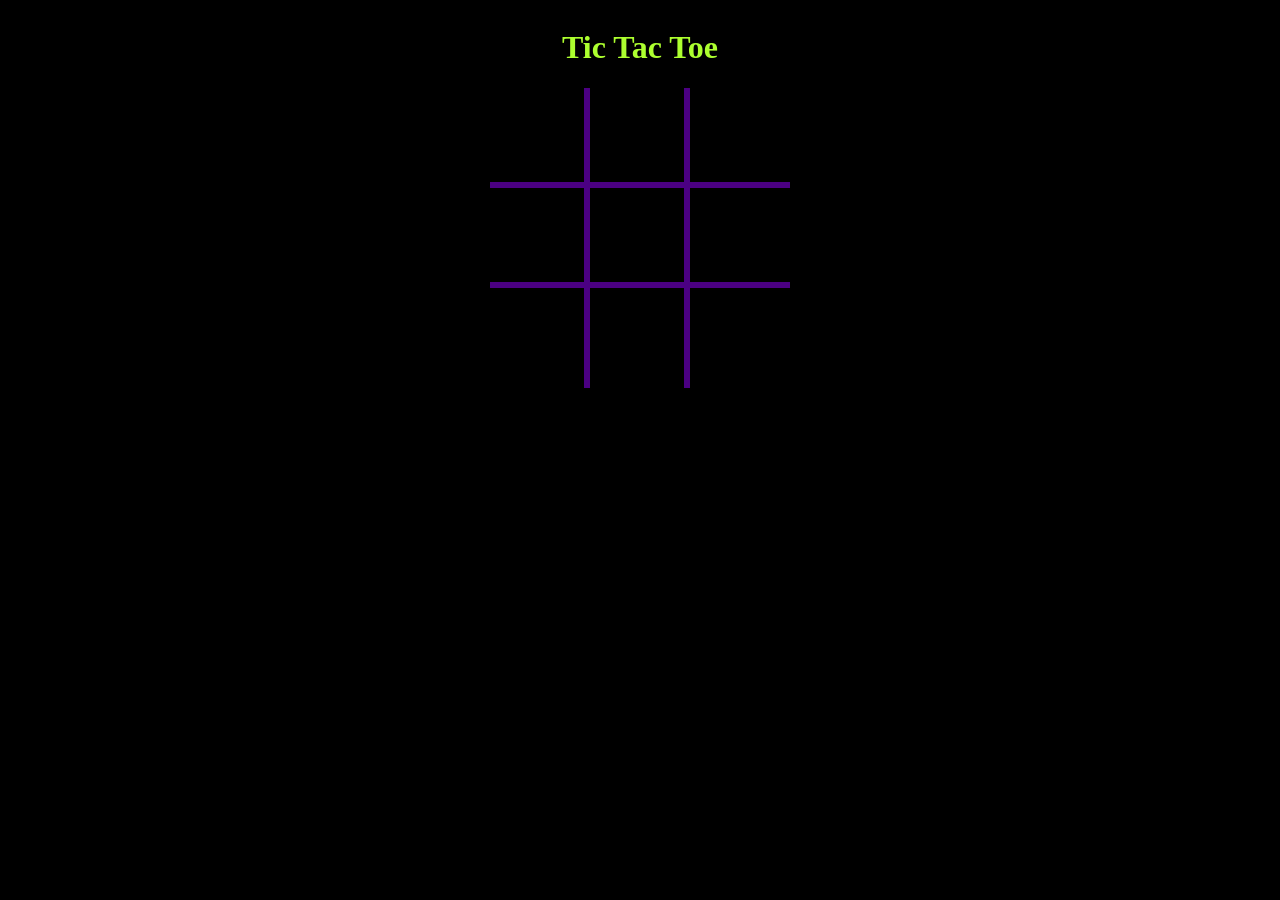
<file: games/index.html>
<!DOCTYPE html>
<html lang="en">
<head>
  <meta charset="UTF-8" />
  <meta http-equiv="X-UA-Compatible" content="IE=edge" />
  <meta name="viewport" content="width=device-width, initial-scale=1.0" />
  <title>Tic Tac Toe</title>
  <link href="index.css" rel="stylesheet" />
</head>
<body>
  <h1>Tic Tac Toe</h1>
  <div id="board">
    <div data-index="1" class="tile right-border bottom-border"></div>
    <div data-index="2" class="tile right-border bottom-border"></div>
    <div data-index="3" class="tile bottom-border"></div>
    <div data-index="4" class="tile right-border bottom-border"></div>
    <div data-index="5" class="tile right-border bottom-border"></div>
    <div data-index="6" class="tile bottom-border"></div>
    <div data-index="7" class="tile right-border"></div>
    <div data-index="8" class="tile right-border"></div>
    <div data-index="9" class="tile"></div>
    <div id="strike" class="strike"></div>
  </div>
  <div id="game-over-area" class="hidden">
    <h2 id="game-over-text">Winner is X</h2>
    <button id="play-again">Play Again</button>
  </div>
  <script src="index.js"></script>
</body>
</html>
</file>
<file: games/index.css>
body {
    display: flex;
    flex-direction: column;
    align-items: center;
    background-color: black;
    color: greenyellow;
}

#board {
    display: grid;
    grid-template-columns: 100px 100px 100px;
    grid-template-rows: 100px 100px 100px;
    cursor: pointer;
    position: relative;
}

.tile {
    color: currentColor;
    font-size: 2em;
    display: flex;
    justify-content: center;
    align-items: center;
}

.right-border {
    border-right: 0.2em solid indigo;
}

.bottom-border {
    border-bottom: 0.2em solid indigo;
}

.strike {
    position: absolute;
    background-color: darkred;
}

.strike-row-1 {
    width: 100%;
    height: 4px;
    top: 15%;
}

.strike-row-2 {
    width: 100%;
    height: 4px;
    top: 48%;
}

.strike-row-3 {
    width: 100%;
    height: 4px;
    top: 83%;
}
.strike-column-1 {
    width: 4px;
    height: 100%;
    left: 15%;
}

.strike-column-2 {
    width: 4px;
    height: 100%;
    left: 48%;
}

.strike-column-3 {
    width: 4px;
    height: 100%;
    left: 83%;
}
.strike-diagonal-1 {
    width: 90%;
    height: 4px;
    top: 50%;
    left: 5%;
    transform: skewY(45deg);
}
.strike-diagonal-2 {
    width: 90%;
    height: 4px;
    top: 50%;
    left: 5%;
    transform: skewY(-45deg);
}

h1 {
    color: currentColor; 
}

#game-over-area {
    text-align: center;
    border: indigo 8px solid;
    padding: 50px;
    width: 50%;
    margin-top: 50px;
}

h2 {
  color: currentColor;
  font-size: 2em;
  margin-top: 0px;  
}

button {
    background-color: transparent;
    color: currentColor;
    border: currentColor 1px solid;
    padding: 10px;
    font-size: 1.5em;
}

.hidden {
    display: none;
}
.visible {
    display: block;
}

.x-hover:hover::after {
    content: "X";
    opacity: 0.4;
}

.o-hover:hover::after {
    content: "O";
    opacity: 0.4;
}
</file>
